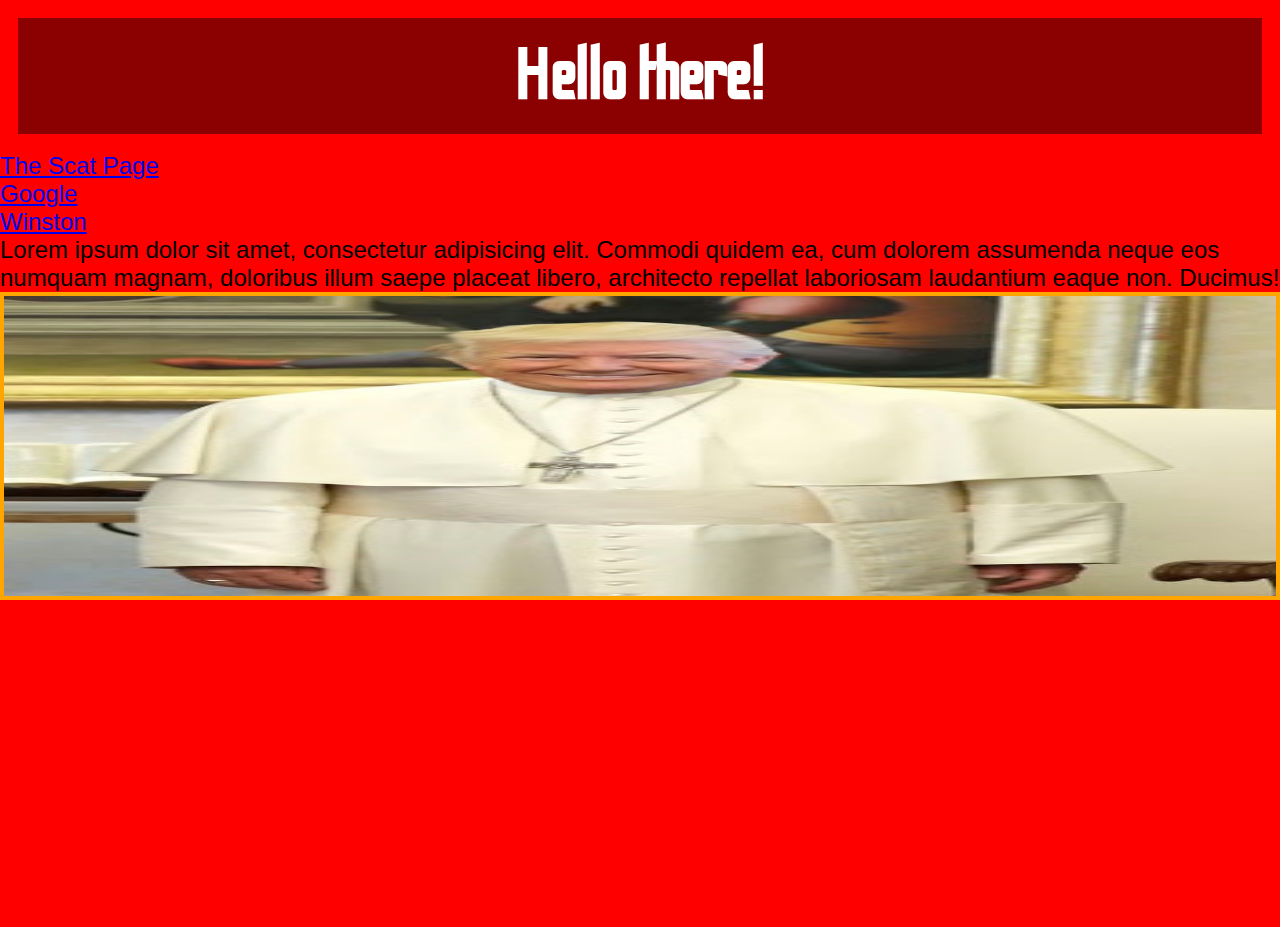
<file: index.html>
<!DOCTYPE html>
<html lang="en">
<head>
  <meta charset="UTF-8">
  <meta name="viewport" content="width=device-width, initial-scale=1.0">
  <meta http-equiv="X-UA-Compatible" content="ie=edge">
  <link rel="stylesheet" href="style.css">
  <link href="https://fonts.googleapis.com/css?family=Odibee+Sans|Roboto|Trade+Winds&display=swap" rel="stylesheet">
  <title>Hello!</title>
</head>
<body>
  <h1>Hello there!</h1>
  <nav>
    <ul>
      <li><a href=starter.html>The Scat Page</a></li>
      <li><a href=https://www.google.com/>Google</a></li>
      <li><a href=images/winstonasleep.png>Winston</a></li>
    </ul>
    <p>Lorem ipsum dolor sit amet, consectetur adipisicing elit. Commodi quidem ea, cum dolorem assumenda neque eos numquam magnam, doloribus illum saepe placeat libero, architecto repellat laboriosam laudantium eaque non. Ducimus!</p>
    <div id=donald><img src=images/donaldthepope.jpg></div>
    <div id=davie><iframe width="560" height="315" src="https://www.youtube.com/embed/dmAfiY7yomo" frameborder="0" allow="accelerometer; autoplay; encrypted-media; gyroscope; picture-in-picture" allowfullscreen></iframe></div>
  </nav>
</body>
</html>
</file>
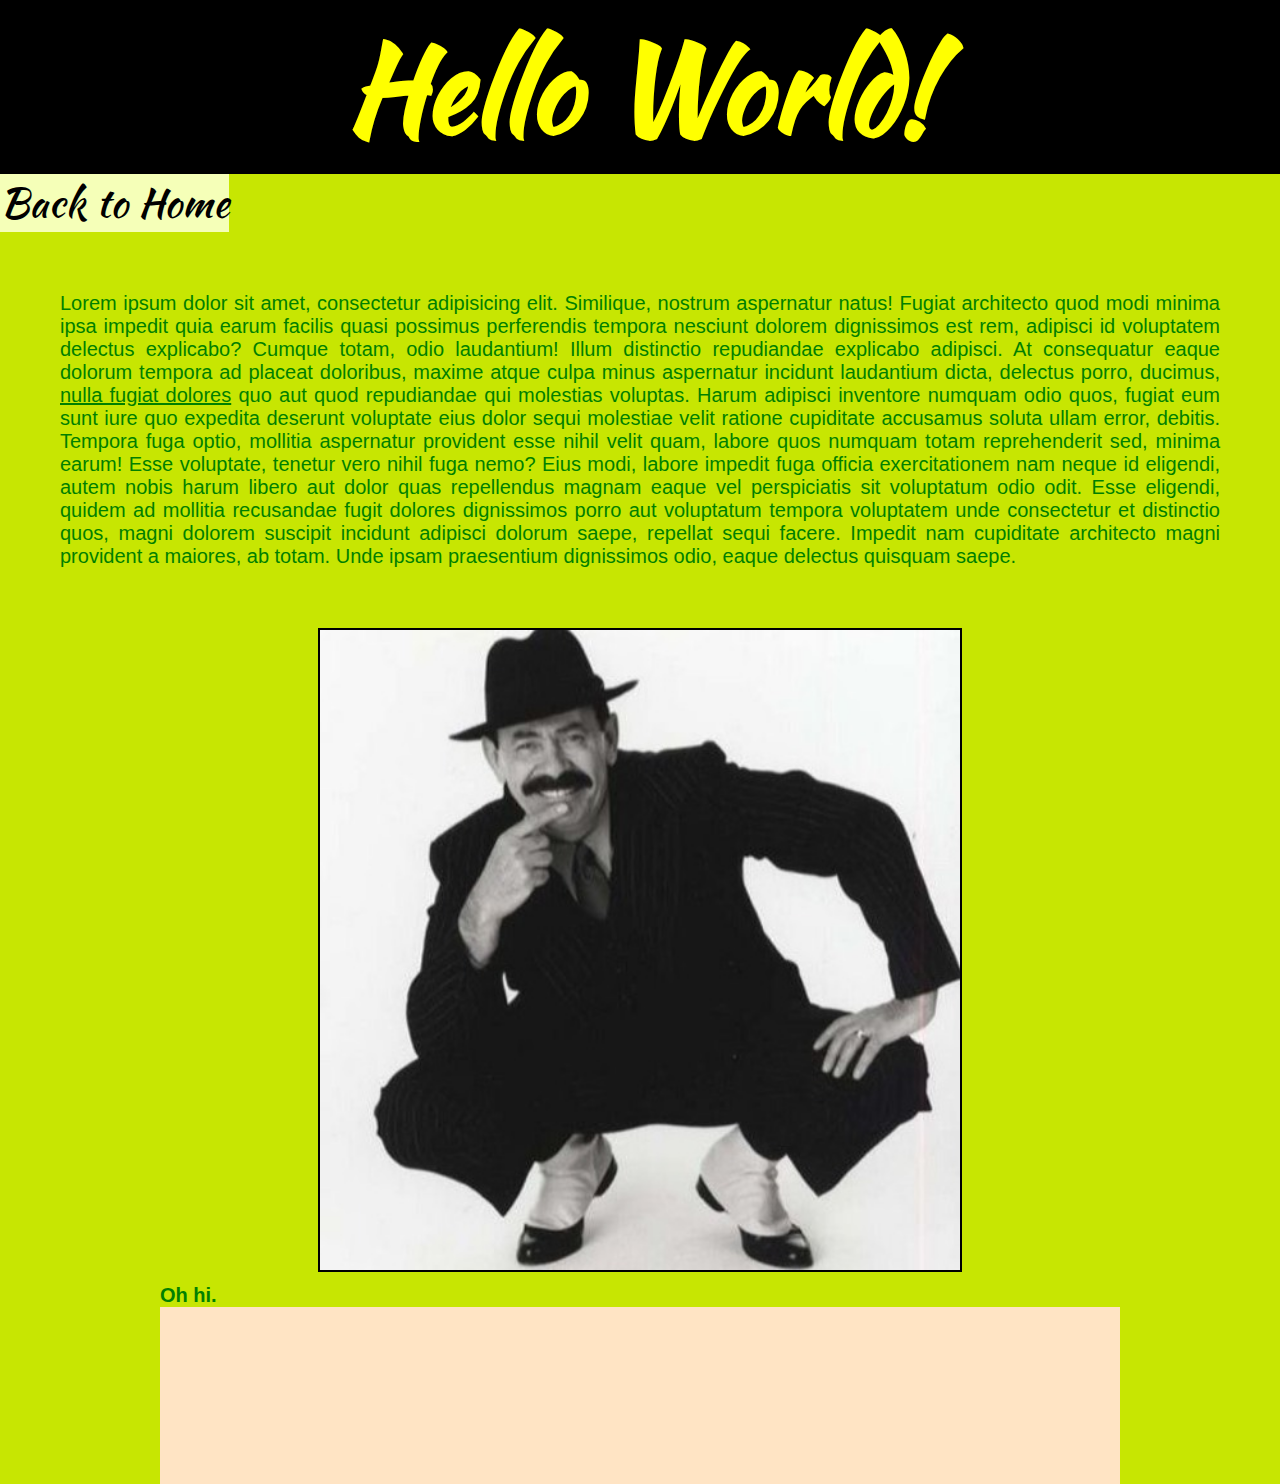
<file: starter.html>
<!DOCTYPE html>
<html lang="en">
<head>
  <meta charset="UTF-8">
  <meta name="viewport" content="width=device-width, initial-scale=1.0">
  <meta http-equiv="X-UA-Compatible" content="ie=edge">
  <link href="https://fonts.googleapis.com/css?family=Kaushan+Script&display=swap" rel="stylesheet">
  <link rel="stylesheet" href="starter.css">
  <title>Document</title>
</head>
<body>
  <h1>Hello World!</h1>
  <nav>
    <ol>
      <li><a href=index.html>Back to Home</a></li>
    </ol>
  </nav>
  <p>Lorem ipsum dolor sit amet, consectetur adipisicing elit. Similique, nostrum aspernatur natus! Fugiat architecto quod modi minima ipsa impedit quia earum facilis quasi possimus perferendis tempora nesciunt dolorem dignissimos est rem, adipisci id voluptatem delectus explicabo? Cumque totam, odio laudantium! Illum distinctio repudiandae explicabo adipisci. At consequatur eaque dolorum tempora ad placeat doloribus, maxime atque culpa minus aspernatur incidunt laudantium dicta, delectus porro, ducimus, <a href=https://www.google.com/>nulla fugiat dolores</a> quo aut quod repudiandae qui molestias voluptas. Harum adipisci inventore numquam odio quos, fugiat eum sunt iure quo expedita deserunt voluptate eius dolor sequi molestiae velit ratione cupiditate accusamus soluta ullam error, debitis. Tempora fuga optio, mollitia aspernatur provident esse nihil velit quam, labore quos numquam totam reprehenderit sed, minima earum! Esse voluptate, tenetur vero nihil fuga nemo? Eius modi, labore impedit fuga officia exercitationem nam neque id eligendi, autem nobis harum libero aut dolor quas repellendus magnam eaque vel perspiciatis sit voluptatum odio odit. Esse eligendi, quidem ad mollitia recusandae fugit dolores dignissimos porro aut voluptatum tempora voluptatem unde consectetur et distinctio quos, magni dolorem suscipit incidunt adipisci dolorum saepe, repellat sequi facere. Impedit nam cupiditate architecto magni provident a maiores, ab totam. Unde ipsam praesentium dignissimos odio, eaque delectus quisquam saepe.</p>
  <img src="images/scatmanjohn.jpg">
  <div class="potato">
    <h2>Oh hi.</h2>
  </div>
</body>
</html>
</file>
<file: style.css>
/*
  font-family: 'Trade Winds', ;
  font-family: 'Roboto', ;
  font-family: 'Odibee Sans', ;
*/

* {
    margin: 0;
    padding: 0;
    font-size: 24px;
    font-family: 'Amaranth', sans-serif;
}

body {
  background-color: #FF0000;
}

h1 {
  background-color: #8B0000;
  color: white;
  font-size: 72px;
  font-family: 'Odibee Sans', cursive;
  text-align: center;
  margin: 18px;
  padding: 18px;
}

#donald img {
  height: 300px;
  width: 99.4%;
  border: 4px solid orange;
}

#davie {
  margin: 0 auto;
}

@media only screen and (max-width: 600px) {
  body {
    background-color: lightblue;
  }
}
</file>
<file: starter.css>
* {
  margin: 0;
  padding: 0;
  color: green;
  font-size: 20px;
  font-family: Arial, sans-serif;
  background-color: #c7e602;
}

h1 {
  background-color: black;
  color: yellow;
  text-align: center;
  font-size: 120px;
  font-family: 'Kaushan Script', serif;
}

p {
  margin: 60px;
  text-align: justify;
}

nav a {
  background-color: #f5ffb8;
  color: black;
  font-family: 'Kaushan Script', serif;
  text-decoration: none;
  font-size: 40px;
  text-align: center;
}

p {
  font-family: , sans-serif;
}

img {
  display: block;
  margin-left: auto;
  margin-right: auto;
  width: 50%;
  border: 2px solid black;
}

.potato {
  margin: 0 auto;
  margin-top: 12px;
  height: 200px;
  width: 75%;
  background-color: bisque;
}

@media only screen and (max-width: 1000px) {
  body {
    background-color: yellow;
  }
}
</file>
